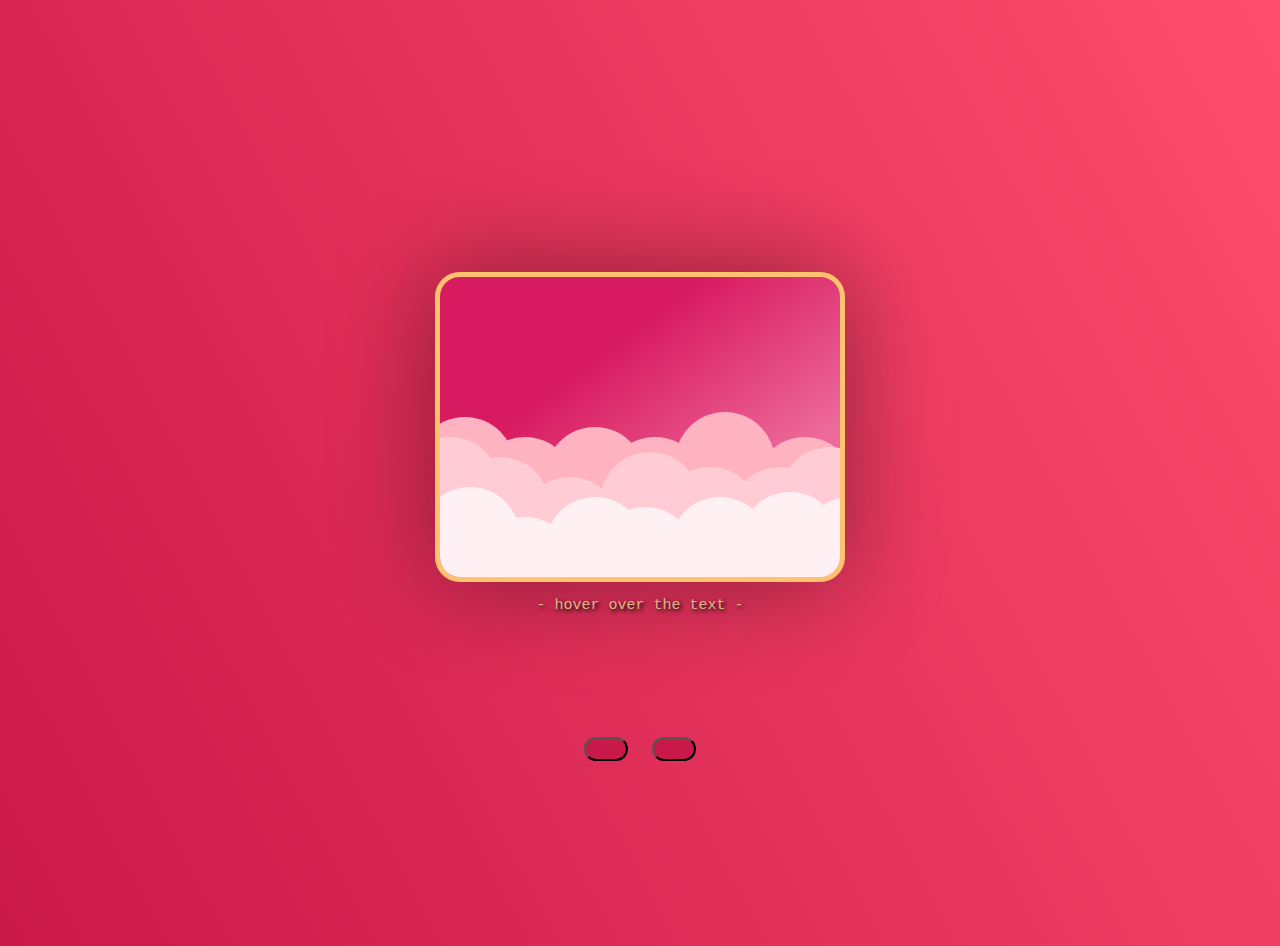
<file: index.html>
<!DOCTYPE html>
<html lang="en">

<head>

    <!-- meta -->
    <meta charset="UTF-8">
    <meta name="viewport" content="width=device-width, initial-scale=1.0">
  
    <!-- title of the page  -->
    <title> பிறந்தநாள் வாழ்துக்கள்  </title>

    <!-- stylesheet -->
    <link rel="stylesheet" href="styles.css">

    <!--  font awesome cdn link -->
    <link rel="stylesheet" href="https://cdnjs.cloudflare.com/ajax/libs/font-awesome/6.5.1/css/all.min.css"
        integrity="sha512-DTOQO9RWCH3ppGqcWaEA1BIZOC6xxalwEsw9c2QQeAIftl+Vegovlnee1c9QX4TctnWMn13TZye+giMm8e2LwA=="
        crossorigin="anonymous" referrerpolicy="no-referrer" />

    <style>

       /* mobile view styles */

        @media only screen and (max-width: 600px) { 

               .audio-btn {
                  bottom:90px !important;
                }
             
        }
   
    </style>
    
</head>

<body> 

    <!-- section 1  -->
<section class="body">
    <div class="happy-birthday">

        <div class="birthday-card">

            <div class="clouds"></div>

            <div class="hearts">

                <div class="heartOne">
                    <div class="left-side"></div>
                    <div class="right-side"></div>
                </div>

                <div class="heartTwo">
                    <div class="left-side"></div>
                    <div class="right-side"></div>
                </div>

                <div class="heartThree">
                    <div class="left-side"></div>
                    <div class="right-side"></div>
                </div>

                <div class="heartFour">
                    <div class="left-side"></div>
                    <div class="right-side"></div>
                </div>
                
                <div class="heartFive">
                    <div class="left-side"></div>
                    <div class="right-side"></div>
                </div>
            </div>

            <div class="text">
                <span> பிறந்தநாள்தின  நல்வாழ்துக்கள் </br><br> Name of the person! <!-- person name --> </span>
            </div>

        </div>
        
        <p class="hover-txt"> - hover over the text - </p>

    </div>
 </section>

 <!-- audio  player -->
<div class="audio-btn"> 

    <!-- audio play button  -->
    <button id="play-button" type="button" title="play-audio"> 
        <i class="fa-solid fa-volume-high fa-xs"></i>
    </button>

       <!-- audio file [ NOTe: in the src attribute you can add your favourite audio] -->
        <audio id="auto-play">
          <source src="audio/birthday-song.mp3" type="audio/mpeg">
           Your browser does not support the audio element.
        </audio>

    <!-- audio pause button  -->
    <button id="pause-button" type="button" title="pause-audio">
        <i class="fa-solid fa-volume-xmark"></i>
    </button>

</div>


<script>

    var playButton = document.getElementById("play-button");
    var pauseButton = document.getElementById("pause-button");
    var audioElement = document.getElementById("auto-play");

    playButton.addEventListener("click", function () {
        audioElement.play();
    });

    pauseButton.addEventListener("click", function () {
        audioElement.pause();
    });

</script>
 
</body>

</html>
</file>
<file: styles.css>
@import url('https://fonts.googleapis.com/css2?family=Kavivanar&family=Pacifico&display=swap');
  
body{
    margin: 0;
    /* background-color: #ff758f; */
    /* background-image: linear-gradient(109.6deg, rgba(254, 87, 98, 1) 11.2%, rgba(255, 107, 161, 1) 99.1%); */
    /* background-image: linear-gradient(143.3deg, rgba(216, 27, 96, 1) 33.1%, rgba(237, 107, 154, 1) 74.9%); */
    /* background-color: #c9184a; */
    background-image: linear-gradient(62deg, #c9184a 0%, #ff4d6d 100%);
}

/* section 1 */
.body {
    height: 100vh;
    display: flex;
    align-items: center;
    justify-content: center;
    overflow: hidden;
}

.birthday-card {
    position: relative;
    width: 400px;
    height: 300px;
    /* background-color: #ff8fa3; */
    background-image: linear-gradient(143.3deg, rgba(216, 27, 96, 1) 33.1%, rgba(237, 107, 154, 1) 74.9%);
    /* background-image: linear-gradient(109.6deg, rgba(254, 87, 98, 1) 11.2%, rgba(255, 107, 161, 1) 99.1%); */
    overflow: hidden;
    border: 5px solid #FFC26F; 
    border-radius: 25px;
    box-shadow: 0 0 100px rgba(0, 0, 0, .4);
}

.birthday-card:before {
    content: "";
    position: absolute;
    background-color: #ffb3c1;
    width: 100px;
    height: 100px;
    border-radius: 50%;
    top: 140px;
    left: -25px;
    box-shadow: 60px 20px #ffb3c1, 130px 10px #ffb3c1, 190px 20px #ffb3c1, 260px -5px #ffb3c1, 340px 20px #ffb3c1;
}

.birthday-card:after {
    content: "";
    position: absolute;
    background-color: #ffccd5;
    width: 100px;
    height: 100px;
    border-radius: 50%;
    top: 160px;
    left: -40px;
    box-shadow: 50px 20px #ffccd5, 120px 40px #ffccd5, 200px 15px #ffccd5, 260px 30px #ffccd5, 330px 30px #ffccd5, 380px 10px #ffccd5;
}

.clouds {
    position: absolute;
    width: 100px;
    height: 100px;
    border-radius: 50%;
    background-color: #fff0f3;
    z-index: 5;
    top: 210px;
    left: -20px;
    box-shadow: 55px 30px #fff0f3, 125px 10px #fff0f3, 175px 20px #fff0f3, 250px 10px #fff0f3, 320px 5px #fff0f3, 380px 10px #fff0f3;
}

.hearts {
    position: absolute;
    z-index: 2;
}

.heartOne {
    position: absolute;
    left: 100px;
    top: 260px;
    animation: up 4s linear forwards 1s;
}

.heartTwo {
    position: absolute;
    left: 270px;
    top: 230px;
    animation: up 5s linear forwards 1.8s;
}

.heartThree {
    position: absolute;
    left: 85px;
    top: 415px;
    animation: up 5s linear forwards 3s;
}

.heartFour {
    position: absolute;
    left: 320px;
    top: 380px;
    animation: upTwo 9s linear infinite 3.5s;
}

.heartFive {
    position: absolute;
    left: 150px;
    top: 400px;
    animation: upTwo 13s linear infinite 4.5s;
}

.right-side:before,
.right-side:after {
    position: absolute;
    content: "";
    transform-origin: left;
    animation: move 1s ease infinite;
}

.right-side:before {
    border-radius: 50% 50% 50% 0;
    width: 21px;
    height: 20px;
    background-color: #c9184a;
    left: -0.26px;
}

.right-side:after {
    height: 0;
    width: 0;
    border-bottom: 10px solid transparent;
    border-left: 15px solid #c9184a;
    top: 19px;
    left: -0.26px;
}

@keyframes move {

    0%,
    100% {
        transform: rotateY(0);
    }

    50% {
        transform: rotateY(-45deg);
    }
}

.left-side:before,
.left-side:after {
    position: absolute;
    content: "";
    transform-origin: right;
    animation: move 1s ease infinite;
}

.left-side:before {
    border-radius: 50% 50% 0 50%;
    width: 20px;
    height: 20px;
    left: -20.7px;
    background-color: #ff4d6d;
}

.left-side:after {
    height: 0;
    width: 0;
    left: -15px;
    border-bottom: 10px solid transparent;
    border-right: 15px solid #ff4d6d;
    top: 19px;
}

@keyframes up {
    0% {
        transform: translateY(0);
    }

    100% {
        transform: translateY(-215px);
    }
}

@keyframes upTwo {
    0% {
        transform: translateY(0);
    }

    100% {
        transform: translateY(-450px);
    }
}

.text {
    position: absolute;
    color: #800f2f;
    /* color: #900C3F; */
    font-size: 30px;
    /* font-family: 'Pacifico', cursive; */
    font-family: "Kavivanar", cursive;
    font-weight: 800;
    line-height: 1.2;
    text-align: center;
    width: 380px;
    left: 10px;
    z-index: 4;
    top: 300px;
    animation: up 1s ease forwards;
    transition: .2s;
    cursor: pointer;
    letter-spacing: 2px;
}

.hover-txt {
    color: #FFCF9D;
    font-family:monospace;
    text-align: center;
    font-size: 15px;
    text-shadow: 2px 2px 4px #000000;
}

.text:hover span {
    display: none;
}

.text:hover:before {
    font-family: 'Pacifico', cursive;
    content: "Be happy ! Today is the day you were brought into this world to be a blessing and inspiration to the people around you ! ";
    z-index: 10;
    font-size: 20px;
    font-weight: 400;
    overflow-wrap: break-word;
    letter-spacing: 0px;
}

.audio-btn{
    text-align: center;
    padding-bottom: 20px;
    position:relative;
    bottom: 165px;
}

#play-button,#pause-button {
    background-color: #c9184a;
    padding: 10px 20px;
    text-align: center;
    text-decoration: double;
    font-size: 16px;
    color:#FFC26F;
    border-radius: 25px;
    margin: 0 10px;
    text-shadow: 2px 2px 4px #000000;
}
</file>
